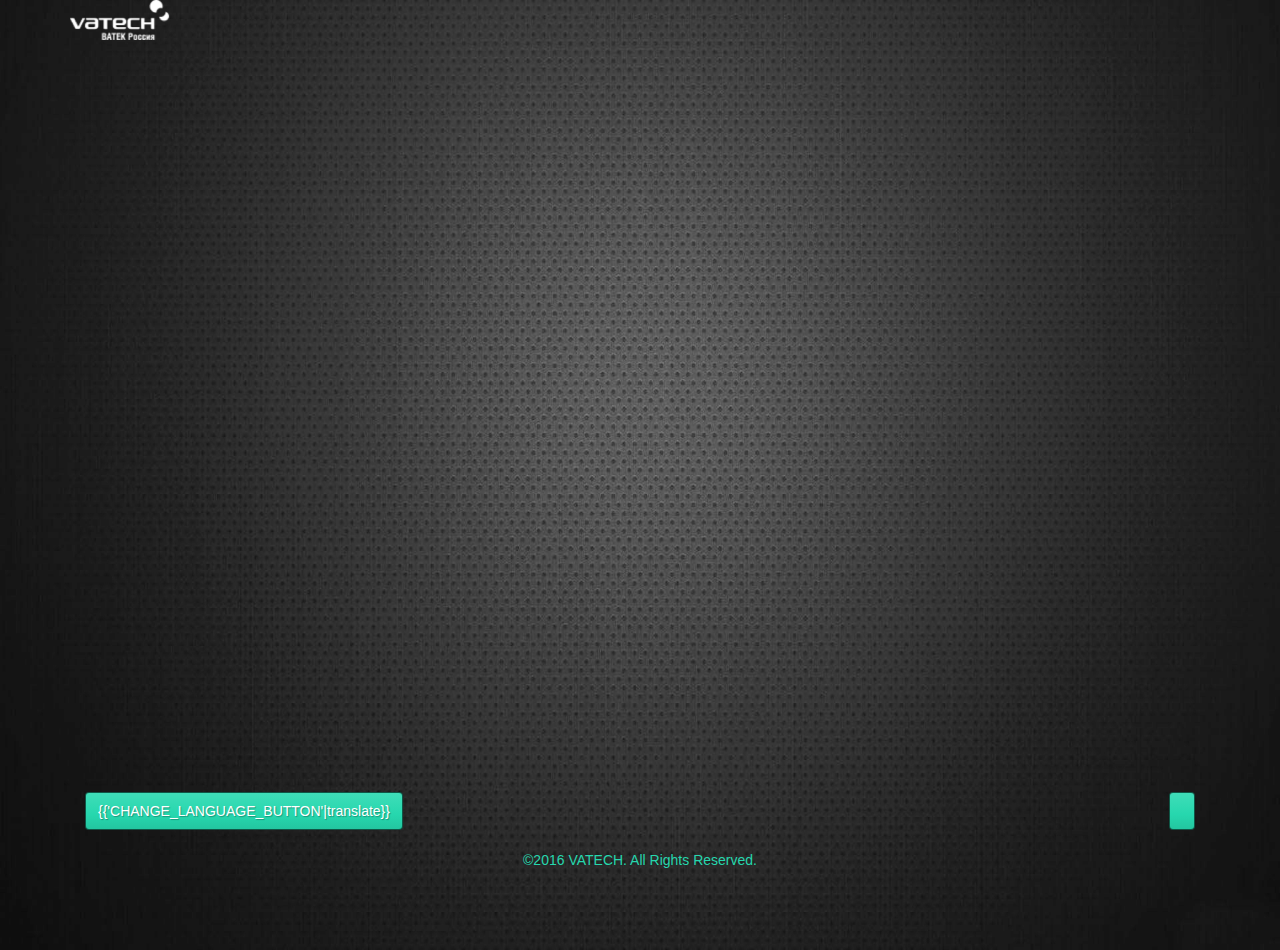
<file: index.html>
<!DOCTYPE html><html><head><meta charset="utf-8"><meta http-equiv="X-UA-Compatible" content="IE=edge"><meta name="viewport" content="width=device-width,initial-scale=1"><meta name="description" content=""><meta name="author" content=""><link rel="icon" href="company.ico"><title>VATECH Game</title><link rel="stylesheet" href="styles/main.css"></head><body background="images/fon.jpg" style="background-repeat:round"><!-- Fixed navbar --><nav class="navbar-fixed-top"><div class="container"><div class="navbar-header"><img src="images/company.png" height="40"></div></div></nav><div ng-app="app"><div class="vertical-center"><div ng-view></div></div><footer><div ng-controller="GeneralController as vm" class="container"><div class="col-md-1"><button class="btn-primary btn" ng-click="vm.changeLanguage()">{{'CHANGE_LANGUAGE_BUTTON'|translate}}</button></div><div class="col-md-10"></div><div class="col-md-1"><button class="btn btn-primary" ng-click="vm.changeMute()" style="float: right"><span class="glyphicon" ng-class="vm.changeTo"></span></button></div></div><div class="container"><p class="text-muted" align="center">©2016 VATECH. All Rights Reserved.</p></div></footer></div><!-- Bootstrap core JavaScript
================================================== --><!-- Placed at the end of the document so the pages load faster --><script src="scripts/vendor.js"></script><script src="scripts/main.js"></script><!-- HTML5 shim and Respond.js for IE8 support of HTML5 elements and media queries --><!--[if lt IE 9]>
<script src="https://oss.maxcdn.com/html5shiv/3.7.2/html5shiv.min.js"></script>
<script src="https://oss.maxcdn.com/respond/1.4.2/respond.min.js"></script>
<![endif]--></body></html>
</file>
